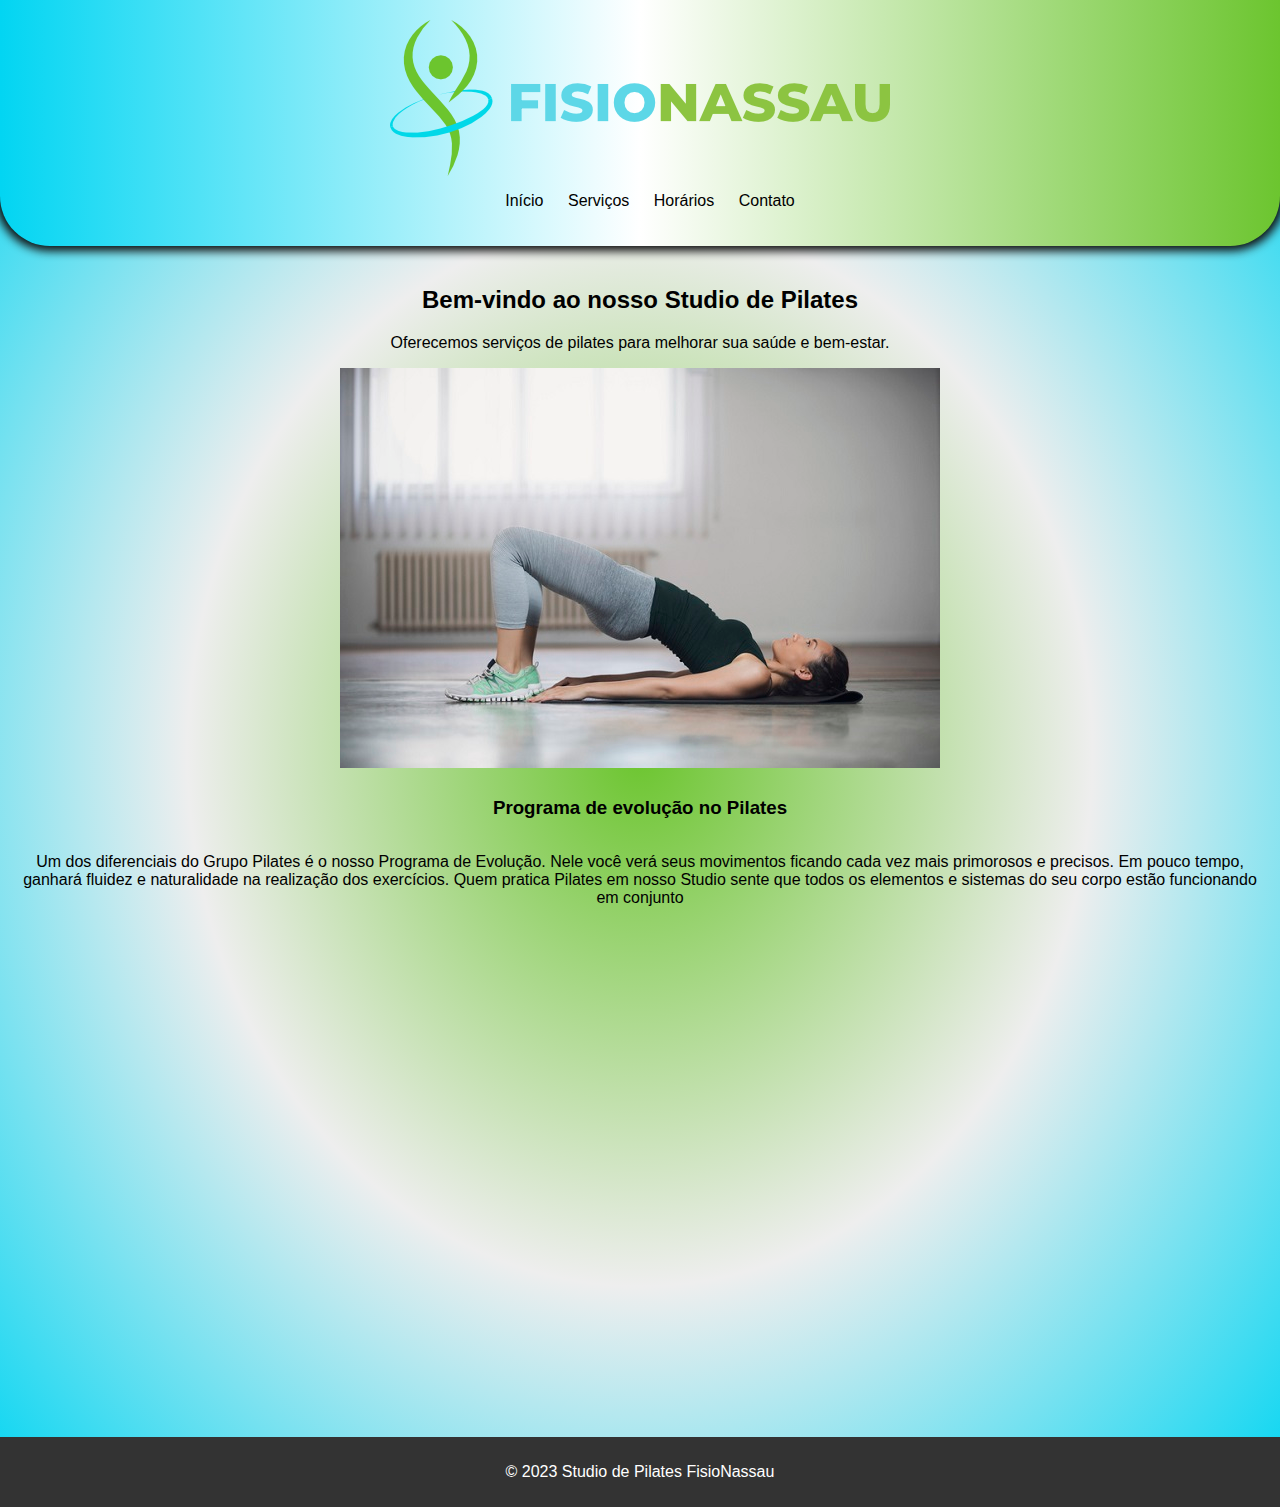
<file: index.html>
<!DOCTYPE html>
<html lang="pt-BR">

<head>
    <meta charset="UTF-8">
    <meta name="viewport" content="width=device-width, initial-scale=1.0">
    <title>Studio de Pilates FisioNassau</title>
    <link rel="stylesheet" href="estilo.css">
</head>

<body>
    <header>
		
        <img src="fisioNassau01.png" alt="Logo do Studio de Pilates">
        <nav>
            <ul>

                <li><a href="./index.html">Início</a></li>
                <li><a href="./servicos.html">Serviços</a></li>
                <li><a href="./horarios.html">Horários</a></li>
                <li><a href="./contato.html">Contato</a></li>
            </ul>

        </nav>
    </header>

    <section id="inicio">
        <h2>Bem-vindo ao nosso Studio de Pilates</h2>
        <p>Oferecemos serviços de pilates para melhorar sua saúde e bem-estar.</p>
        <div id="texto">
            <img id="pilates" src="pilates.jpeg" alt="">
            <h3>Programa de evolução no Pilates</h3>
            <p>Um dos diferenciais do Grupo Pilates é o nosso Programa de Evolução. Nele você verá seus movimentos
                ficando cada vez mais primorosos e precisos. Em pouco tempo, ganhará fluidez e naturalidade na
                realização dos exercícios. Quem pratica Pilates em nosso Studio sente que todos os elementos e sistemas
                do seu corpo estão funcionando em conjunto</p>
        </div>

    </section>



    <section id="mapa">
        <div class="iframe">
            <iframe
                src="https://www.google.com/maps/embed?pb=!1m18!1m12!1m3!1d3917.5000992723376!2d-37.07535322508868!3d-10.92554522203911!2m3!1f0!2f0!3f0!3m2!1i1024!2i768!4f13.1!3m3!1m2!1s0x71ab3f0b6497777%3A0x7b47144950f4af68!2sUNINASSAU%20-%20Aracaju!5e0!3m2!1spt-BR!2sbr!4v1696282271648!5m2!1spt-BR!2sbr"
                width="600" height="450" style="border:0;" allowfullscreen="" loading="lazy"
                referrerpolicy="no-referrer-when-downgrade">
            </iframe>
        </div>

    </section>



    <footer>
        <p>&copy; 2023 Studio de Pilates FisioNassau</p>
    </footer>
</body>

</html>
</file>
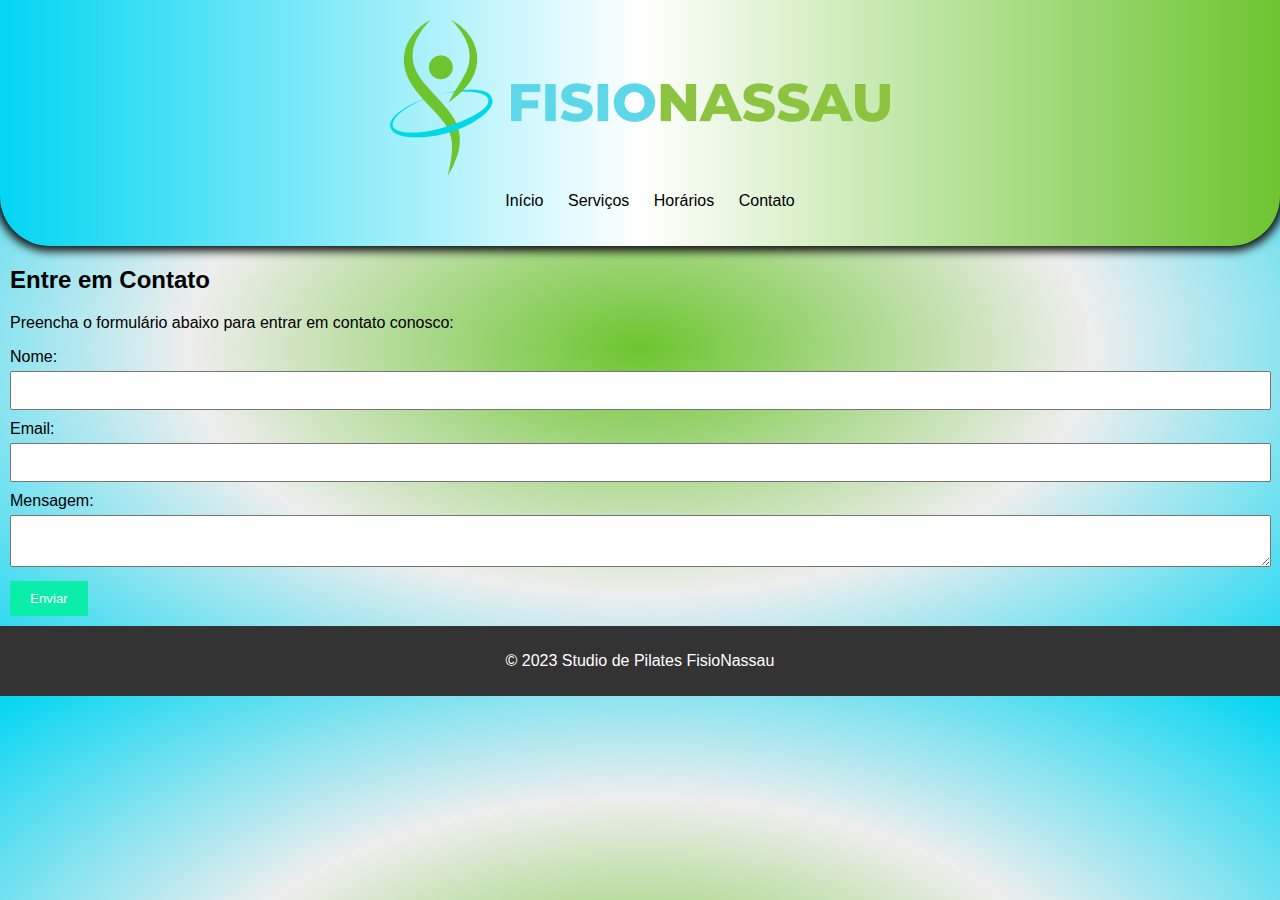
<file: contato.html>
<!DOCTYPE html>
<html lang="pt-BR">

<head>
    <meta charset="UTF-8">
    <meta name="viewport" content="width=device-width, initial-scale=1.0">
    <title>Studio de Pilates FisioNassau</title>
    <link rel="stylesheet" href="estilo.css">
</head>

<body>
    <header>
        <img src="fisioNassau01.png" alt="Logo do Studio de Pilates">
        <nav>
            <ul>
                <li><a href="./index.html">Início</a></li>
                <li><a href="./servicos.html">Serviços</a></li>
                <li><a href="./horarios.html">Horários</a></li>
                <li><a href="./contato.html">Contato</a></li>
            </ul>
        </nav>
    </header>

    <section id="contato">
        <h2 id="entreemcontato">Entre em Contato</h2>
        <p id="preenchaformulario">Preencha o formulário abaixo para entrar em contato conosco:</p>
        <form onsubmit="return enviarFormulario();">
            <label for="nome">Nome:</label>
            <input type="text" id="nome" name="nome" required>
            <label for="email">Email:</label>
            <input type="email" id="email" name="email" required>
            <label for="mensagem">Mensagem:</label>
            <textarea id="mensagem" name="mensagem" required></textarea>
            <button type="submit">Enviar</button>
        </form>
    </section>

    <script>
        function enviarFormulario() {

            alert("Informações foram enviadas com sucesso, logo logo enviaremos um email para você!");
            window.location.href = "./index.html";
            return false;
            document.getElementById("nome").value = "";
            document.getElementById("email").value = "";
            document.getElementById("mensagem").value = "";
        }
    </script>

    <footer>
        <p>&copy; 2023 Studio de Pilates FisioNassau</p>
    </footer>
</body>

</html>
</file>
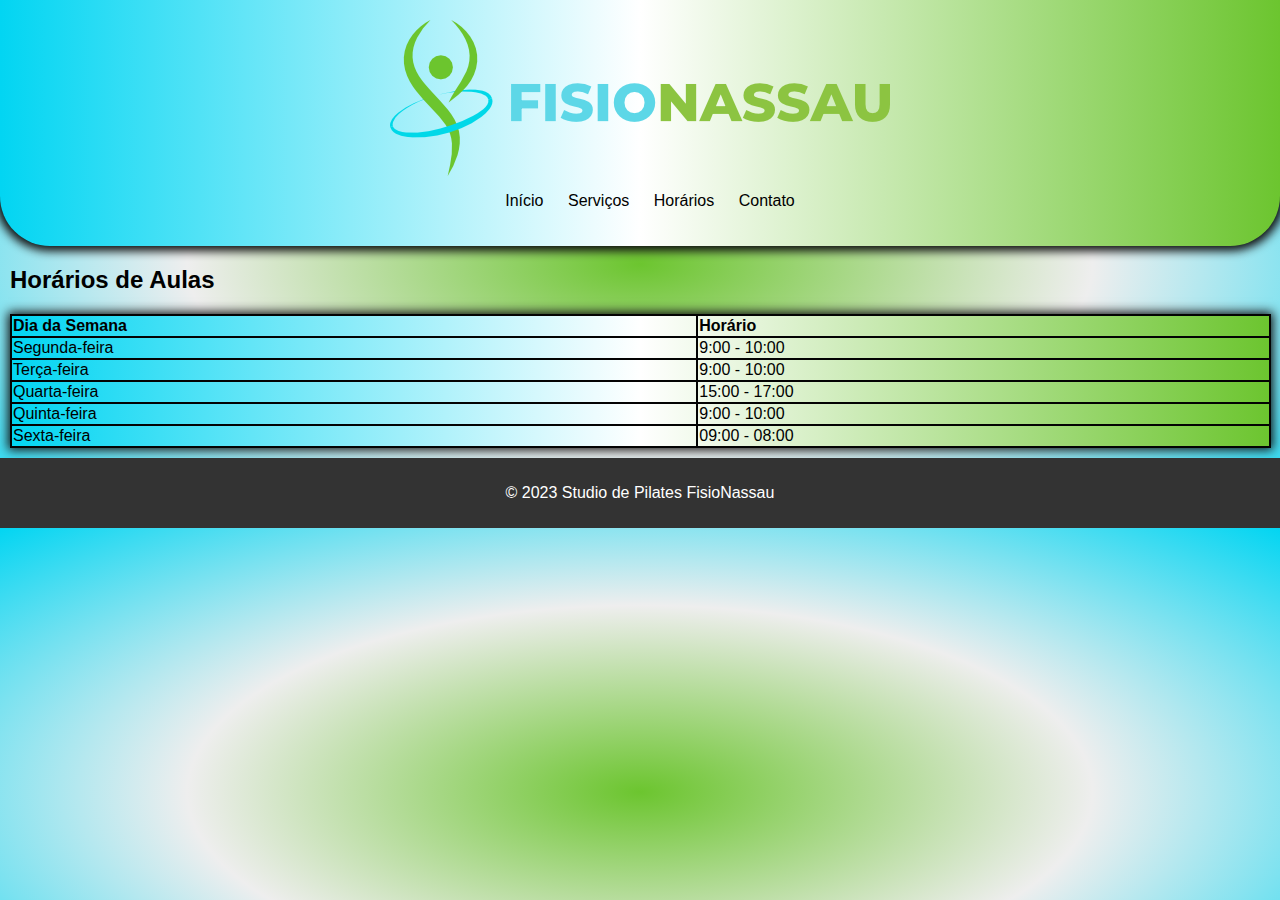
<file: horarios.html>
<!DOCTYPE html>
<html lang="pt-BR">

<head>
    <meta charset="UTF-8">
    <meta name="viewport" content="width=device-width, initial-scale=1.0">
    <title>Studio de Pilates FisioNassau</title>
    <link rel="stylesheet" href="estilo.css">
</head>

<body>
    <header>
        <img src="fisioNassau01.png" alt="Logo do Studio de Pilates">
        <nav>
            <ul>
                <li><a href="./index.html">Início</a></li>
                <li><a href="./servicos.html">Serviços</a></li>
                <li><a href="./horarios.html">Horários</a></li>
                <li><a href="./contato.html">Contato</a></li>
            </ul>
        </nav>
    </header>

    <section id="horarios">
        <h2 id="horariosdeaulas">Horários de Aulas</h2>
        <table>
            <tr>
                <th>Dia da Semana</th>
                <th>Horário</th>
            </tr>
            <tr>
                <td>Segunda-feira</td>
                <td>9:00 - 10:00</td>
            </tr>
            <tr>
                <td>Terça-feira</td>
                <td>9:00 - 10:00</td>
            </tr>
            <tr>
                <td>Quarta-feira</td>
                <td>15:00 - 17:00</td>
            </tr>
            <tr>
                <td>Quinta-feira</td>
                <td>9:00 - 10:00</td>
            </tr>
            <tr>
                <td>Sexta-feira</td>
                <td>09:00 - 08:00</td>
            </tr>
        </table>
    </section>

    <footer>
        <p>&copy; 2023 Studio de Pilates FisioNassau</p>
    </footer>
</body>

</html>
</file>
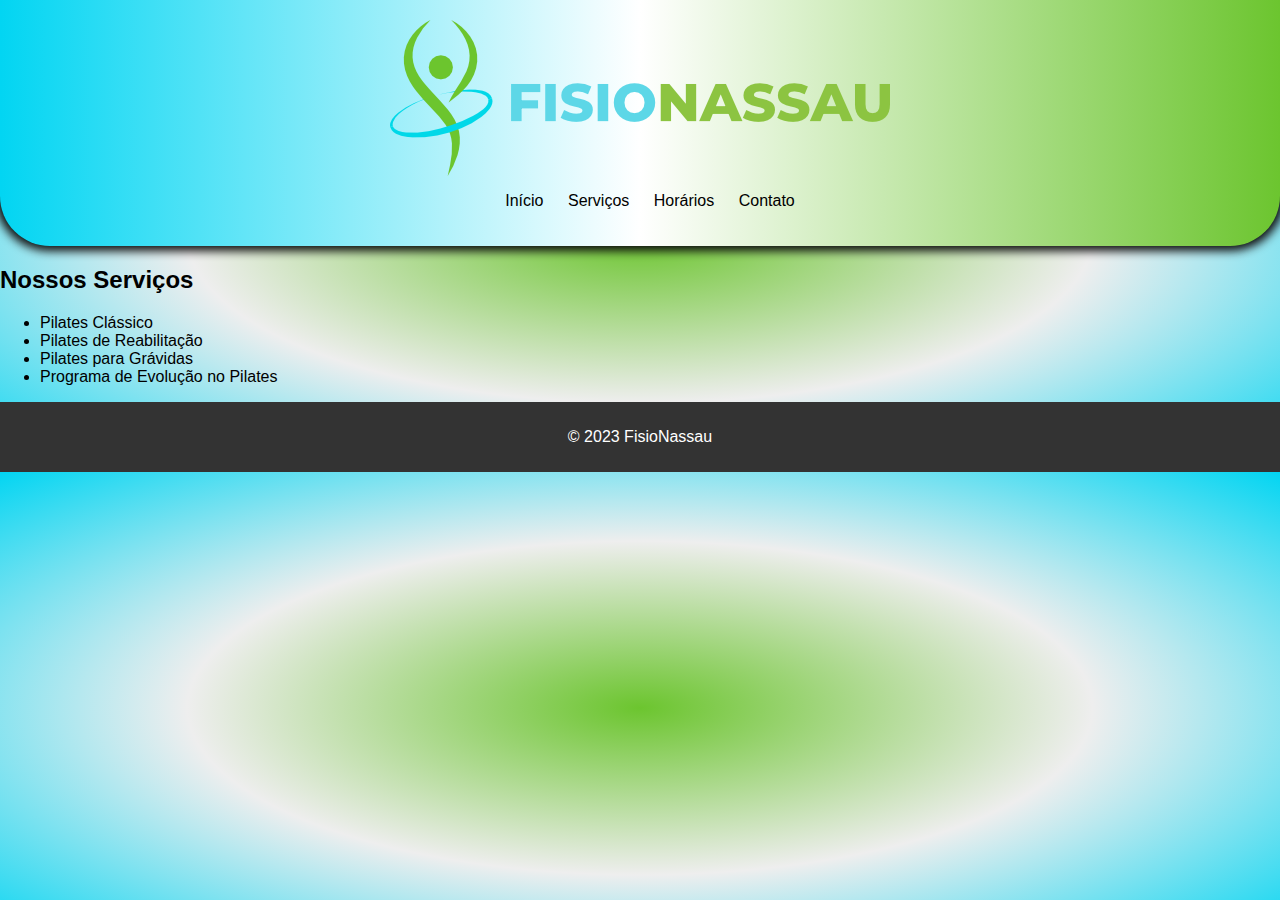
<file: servicos.html>
<!DOCTYPE html>
<html lang="pt-BR">

<head>
    <meta charset="UTF-8">
    <meta name="viewport" content="width=device-width, initial-scale=1.0">
    <title>FisioNassau</title>
    <link rel="stylesheet" href="estilo.css">
</head>

<body>
    <header>
        <img src="fisioNassau01.png" alt="Logo do Studio de Pilates">
        <nav>
            <ul>
                <li><a href="./index.html">Início</a></li>
                <li><a href="./servicos.html">Serviços</a></li>
                <li><a href="./horarios.html">Horários</a></li>
                <li><a href="./contato.html">Contato</a></li>
            </ul>
        </nav>
    </header>

    <section id="servicos">
        <h2>Nossos Serviços</h2>
        <ul>
            <li>Pilates Clássico</li>
            <li>Pilates de Reabilitação</li>
            <li>Pilates para Grávidas</li>
            <li>Programa de Evolução no Pilates</li>
        </ul>
    </section>

    <footer>
        <p>&copy; 2023 FisioNassau</p>
    </footer>
</body>

</html>
</file>
<file: estilo.css>
/*  geral */
body {
    font-family: Arial, sans-serif;
    margin: 0;
    padding: 0;
	background-image: radial-gradient(#6cc52f,#eeeeee,#02d5f2);
}

/* cabeçalho */
header {
    display: flex;
    flex-direction: column;
    align-items: center;
    padding: 20px;
	border-radius: 0px 0px 50px 50px;
	box-shadow: 0px 0px 10px 5px #101010;
    background-color: #f2f2f2;
	background-image: linear-gradient(to right,#02d5f2,#ffffff,#6cc52f);
}

header img {
    max-width: 100%;
    height: auto;
}

h1 {
    font-size: 24px;
    margin: 10px 0;
}

nav ul {
    list-style-type: none;
}

nav ul li {
    display: inline;
    margin-right: 20px;
}

nav ul li a {
    text-decoration: none;
    color: #000000;
}

/* início */
#inicio {
    text-align: center;
    padding: 20px;
}

#texto {
    display: flex;
    flex-direction: column;
    align-items: center;
}

#pilates {
    max-width: 100%;
    height: auto;
    margin-bottom: 10px;
}

/* mapa */
#mapa {
    text-align: center;
    padding: 20px;
}

.iframe {
    max-width: 100%;
    overflow: hidden;
}

iframe {
    width: 100%;
    height: 450px;
    border: 0;
}

/* rodapé */
footer {
    text-align: center;
    padding: 10px;
    background-color: #333;
    color: white;
	margin-left: 0px;
	margin-right: 0px;
}


/* Deixar responsivo */
@media screen and (max-width: 768px) {
    header {
        text-align: center;
    }

    nav ul {
        flex-direction: column;
        text-align: center;
    }

    nav ul li {
        margin: 10px 0;
    }

    #texto {
        text-align: left;
    }

    iframe {
        height: 300px;
    }
}

/* tabela */
#horariosdeaulas {
	margin-left: 10px;
	margin-right: 10px;
}

table {
    width: 98.5%;
	height: 98.5%;
    border-spacing: 0px;
	margin-left: 10px;
	margin-bottom: 10px;
	box-shadow: 0px 0px 10px 2px #101010;
	background-image: linear-gradient(to right,#02d5f2,#ffffff,#6cc52f);
}

table,
th,
td {
    border: 0.5px solid #030303;
    /*padding: 8px;*/
    text-align: left;
	margin-left: 10px;
}

/* formulário */
#entreemcontato {
	margin-left: 10px;
}
#preenchaformulario {
	margin-left: 10px;
}
form label {
    display: block;
    margin-bottom: 5px;
	margin-left: 10px;
}

form input[type="text"],
form input[type="email"],
form textarea {
    width: 98.5%;
    padding: 10px;
	margin-left: 10px;
    margin-bottom: 10px;
    box-sizing: border-box;
}

form button {
    background-color: #0aeeaa;
	margin-left: 10px;
	margin-bottom: 10px;
    color: #fff;
    border: none;
    padding: 10px 20px;
    cursor: pointer;
}

/* Deixa responsivo */
@media screen and (max-width: 768px) {

    table {
        overflow-x: auto;

    }

    form label {
        font-size: 16px;
    }

    form input[type="text"],
    form input[type="email"],
    form textarea {
        font-size: 16px;
    }

    form button {
        font-size: 16px;
    }
}
</file>
